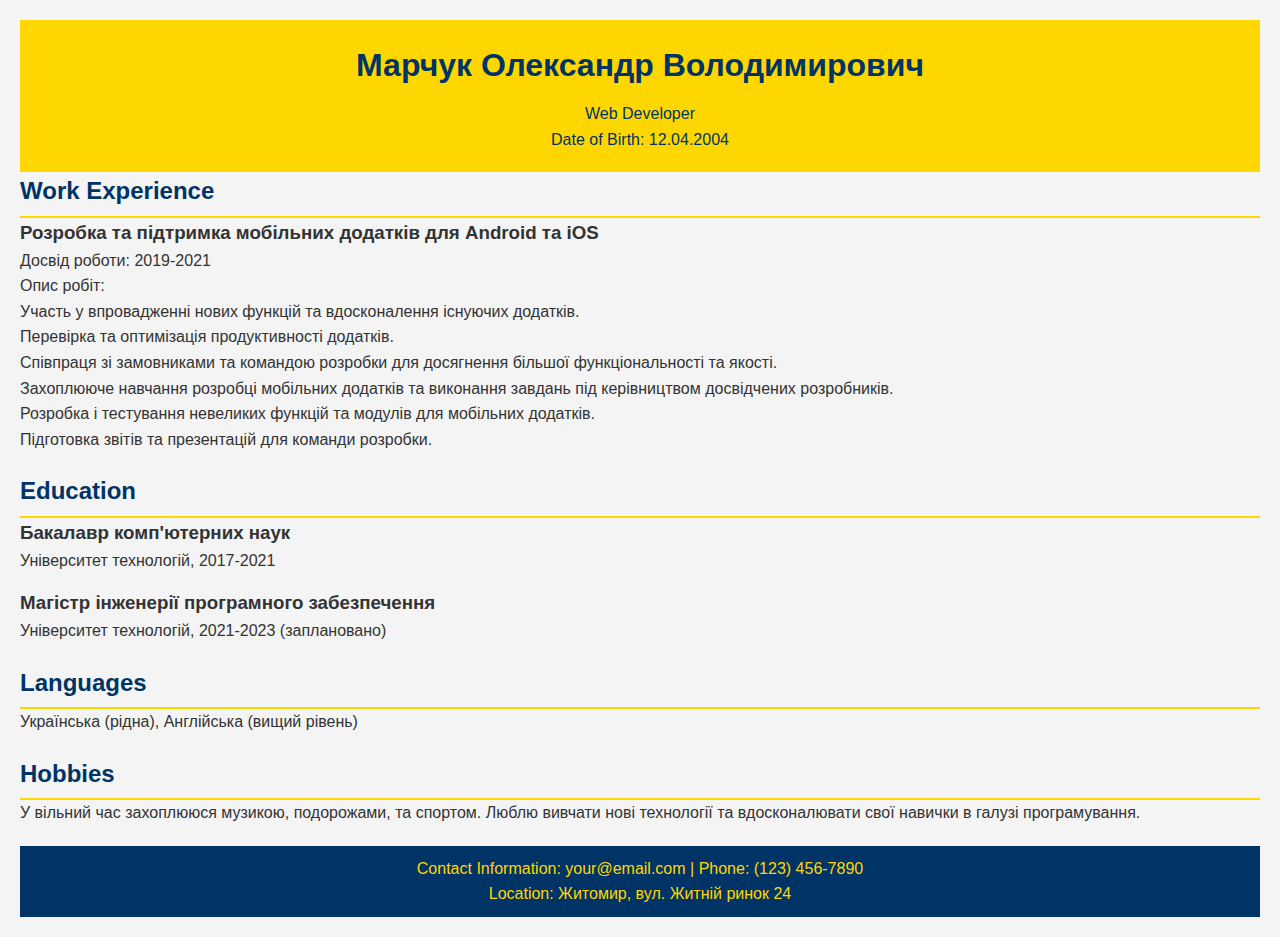
<file: resume111.html>
<!DOCTYPE html>
<html lang="en">

<head>
    <meta charset="UTF-8">
    <meta name="viewport" content="width=device-width, initial-scale=1.0">
    <link rel="stylesheet" href="styles111.css">
    <title>Your Resume</title>
</head>

<body>

    <header>
        <h1>Марчук Олександр Володимирович</h1>
        <p>Web Developer</p>
        <p>Date of Birth: 12.04.2004</p>
    </header>

    <section id="experience">
        <h2>Work Experience</h2>
        <article>
            <h3>Розробка та підтримка мобільних додатків для Android та iOS</h3>
            <p>Досвід роботи: 2019-2021</p>
            <p>Опис робіт:
                <ul>
                    <li>Участь у впровадженні нових функцій та вдосконалення існуючих додатків.</li>
                    <li>Перевірка та оптимізація продуктивності додатків.</li>
                    <li>Співпраця зі замовниками та командою розробки для досягнення більшої функціональності та якості.</li>
                    <li>Захоплююче навчання розробці мобільних додатків та виконання завдань під керівництвом досвідчених розробників.</li>
                    <li>Розробка і тестування невеликих функцій та модулів для мобільних додатків.</li>
                    <li>Підготовка звітів та презентацій для команди розробки.</li>
                </ul>
            </p>
        </article>
    </section>

    <section id="education">
        <h2>Education</h2>
        <article>
            <h3>Бакалавр комп'ютерних наук</h3>
            <p>Університет технологій, 2017-2021</p>
        </article>
        <article>
            <h3>Магістр інженерії програмного забезпечення</h3>
            <p>Університет технологій, 2021-2023 (заплановано)</p>
        </article>
    </section>

    <section id="languages">
        <h2>Languages</h2>
        <p>Українська (рідна), Англійська (вищий рівень)</p>
    </section>

    <section id="hobbies">
        <h2>Hobbies</h2>
        <p>У вільний час захоплююся музикою, подорожами, та спортом. Люблю вивчати нові технології та вдосконалювати свої навички в галузі програмування.</p>
    </section>

    <footer>
        <p>Contact Information: your@email.com | Phone: (123) 456-7890</p>
        <p>Location: Житомир, вул. Житній ринок 24</p>
    </footer>

</body>

</html>
</file>
<file: styles111.css>
/* General Styles */
body, h1, h2, h3, p, ul {
    margin: 0;
    padding: 0;
}

body {
    font-family: 'Arial', sans-serif;
    line-height: 1.6;
    color: #333;
    background-color: #f4f4f4;
    padding: 20px;
}

/* Header Styles */
header {
    background-color: #FFD700; /* Yellow */
    color: #003366; /* Dark Blue */
    padding: 20px;
    text-align: center;
}

header h1 {
    margin-bottom: 10px;
}

/* Work Experience Section Styles */
section {
    margin-bottom: 20px;
}

h2 {
    color: #003366; /* Dark Blue */
    border-bottom: 2px solid #FFD700; /* Yellow */
    padding-bottom: 5px;
}

article {
    margin-bottom: 15px;
}

ul {
    list-style: none;
}

/* Footer Styles */
footer {
    margin-top: 20px;
    padding: 10px;
    background-color: #003366; /* Dark Blue */
    color: #FFD700; /* Yellow */
    text-align: center;
}

/* Media Queries for Responsiveness */

/* Responsive styles for screens smaller than 600px */
@media (max-width: 600px) {
    header {
        font-size: 18px;
    }

    h2 {
        font-size: 18px;
    }
}

/* Add more media queries as needed */
</file>
